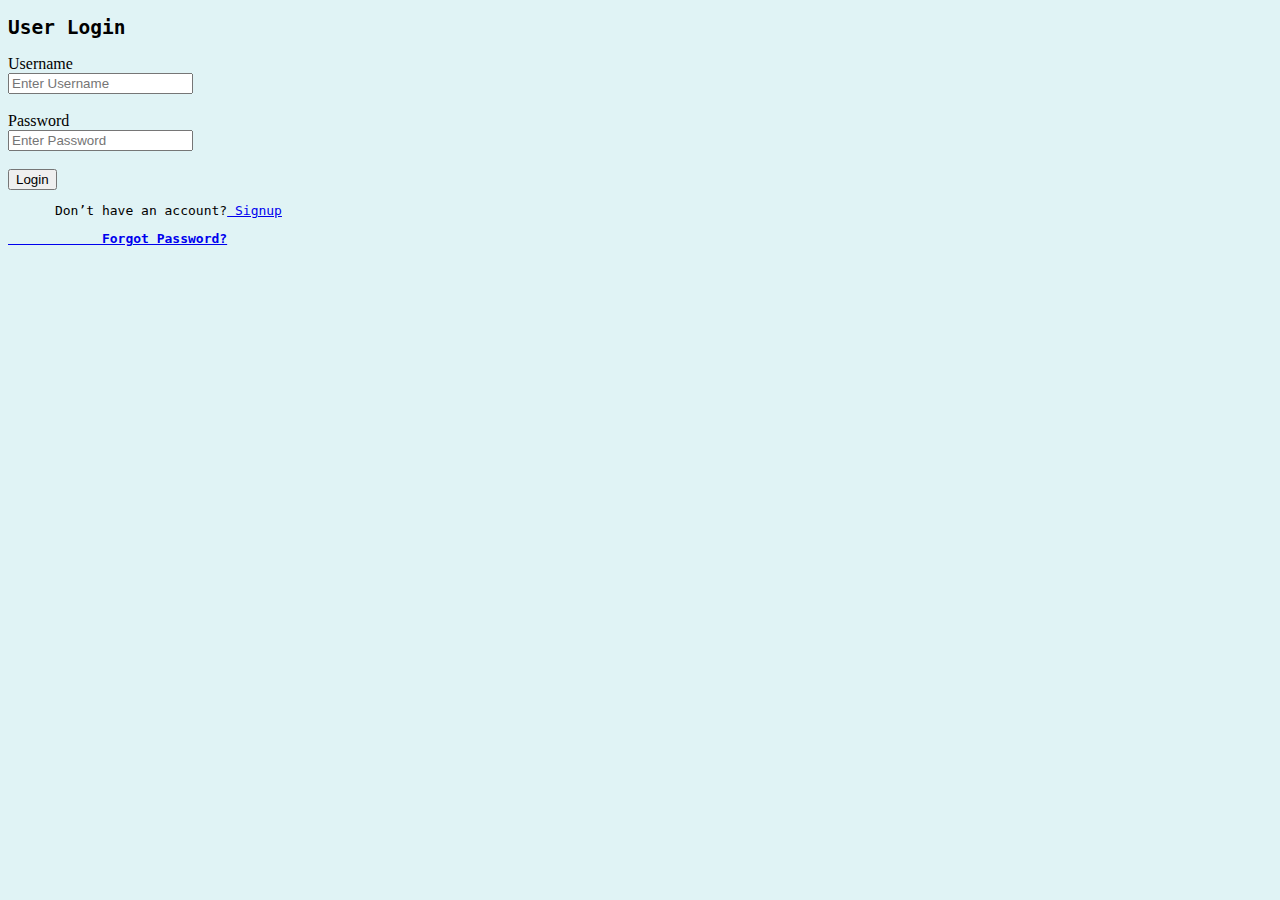
<file: login.html>
<!DOCTYPE html>
<html lang="en">
<head>
    <meta charset="UTF-8">
    <meta name="viewport" content="width=device-width, initial-scale=1.0">
    <title>User Login</title>
    <link rel="stylesheet" href ="style.css">

</head>
<body>

    <div class="login-box">
        <pre><h2>User Login</h2></pre>
        <label> Username</label><br>
        <input type="text"  placeholder="Enter Username" required ><br><br>
        <label>Password</label><br>
        <input type="password" placeholder="Enter Password" maxlength="8" required><br><br>

        <button>Login</button>

        <pre>      Don’t have an account?<a href="signup.html"> Signup</a></pre>
        <pre><a href=" "><b>            Forgot Password?</b></a></pre>
    </div>

</body>
</html>
</file>
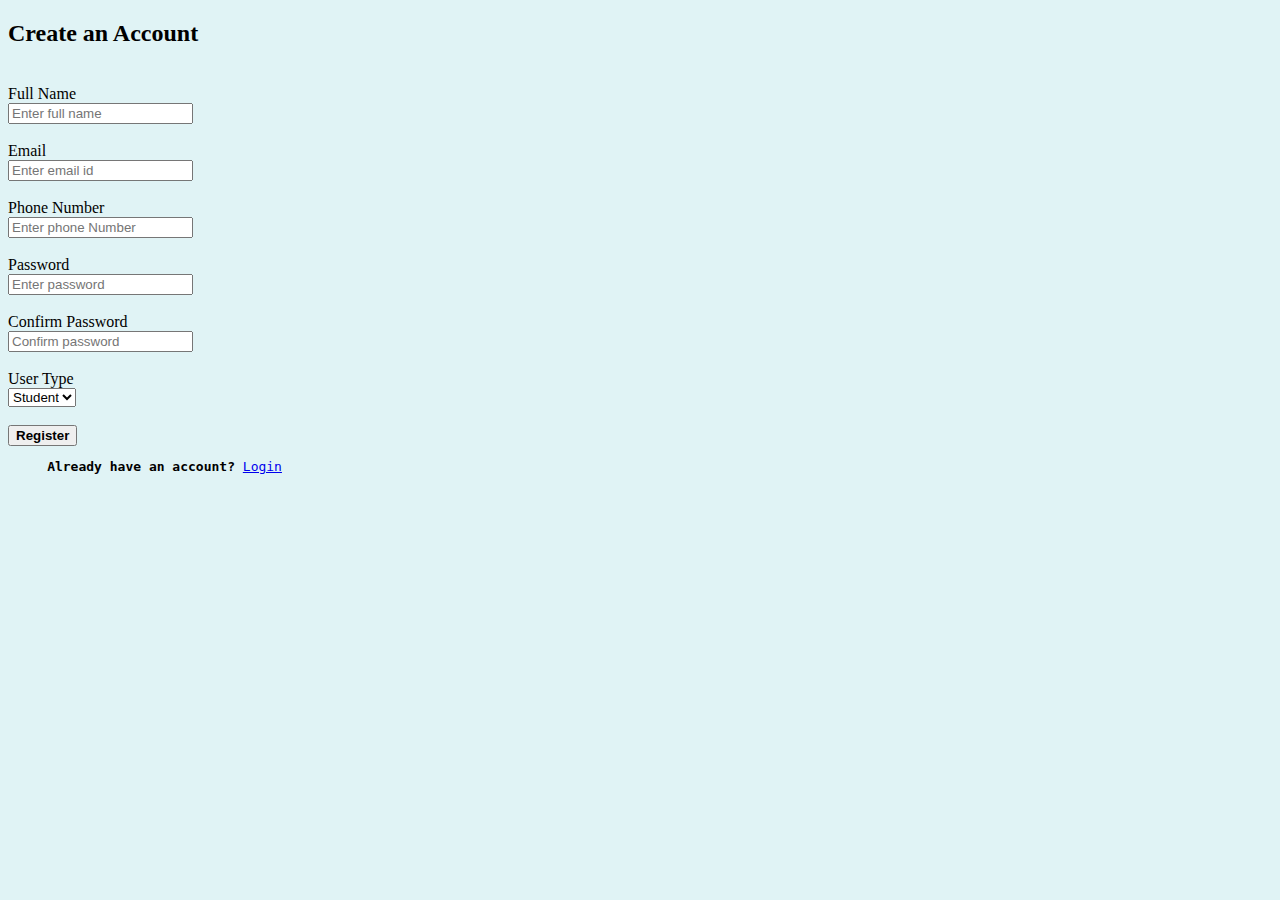
<file: signup.html>
<!DOCTYPE html>
<html lang="en">
<head>
    <meta charset="UTF-8">
    <meta name="viewport" content="width=device-width, initial-scale=1.0">
    <title>Create Account</title>
    <link rel="stylesheet" href ="style.css">
    
</head>
<body>

    <div class="signup-box">
        <h2> <b>Create an Account</b></h2>
        <br>

            <label>Full Name</label><br>
            <input type="text" placeholder="Enter full name" required>
            <br>
            <br>
            <label>Email</label><br>
            <input type="email" placeholder="Enter email id" required>
            <br><br>

            <label>Phone Number</label><br>
            <input type="text" placeholder="Enter phone Number" required>
            <br><br>

            <label>Password</label><br>
            <input type="password" placeholder="Enter password" required>
            <br><br>

            <label>Confirm Password</label><br>
            <input type="password" placeholder="Confirm password"required>
            <br><br>

            <label>User Type</label><br>
            <select>
                <option value="Student">Student</option>
                <option value="Admin">Admin</option>
            </select>
        
             <br><br>
        <button><b>Register</b></button>
        <br>

       <pre>   <b>  Already have an account?</b> <a href="login.html">Login</a></pre> 
        </div>

</body>
</html>
</file>
<file: style.css>
body{
background-color: rgb(224, 243, 245);
}

.Cards{
    display: flex;
    justify-content: center;
    align-items: center;
}
.card{
    background-color: rgb(255, 251, 251);
    margin: 22px;
    display:flex;
    flex-direction: column;
    padding: 30px;
    align-items: center;
    border: 2px solid black;
    border-radius: 10px;
    box-shadow: 0 0 20px rgb(0, 0, 0);
    transition: transform 0.3s ease;
    margin-left: 50px;
}

.card button{
    padding: 10px;
    border-radius: 5px;
    background-color: skyblue;
    cursor: pointer;


}
button:hover{
    background-color: azure;
}

.card:hover{
     background-color: rgb(235, 242, 244) ;
     transform: scale(1.1);
}

.tables{
    max-width:100% ;
    margin: 10px;
}

table{
    width: 80%;
    margin-right: 10px;
    margin-left: 150px;
   
}

table th{
    text-align: center;
     padding: 10px;
     background-color:skyblue;

}
table td{
    text-align: center;
     padding: 10px;

}
.h1{
    padding-top: 0px;
}
</file>
